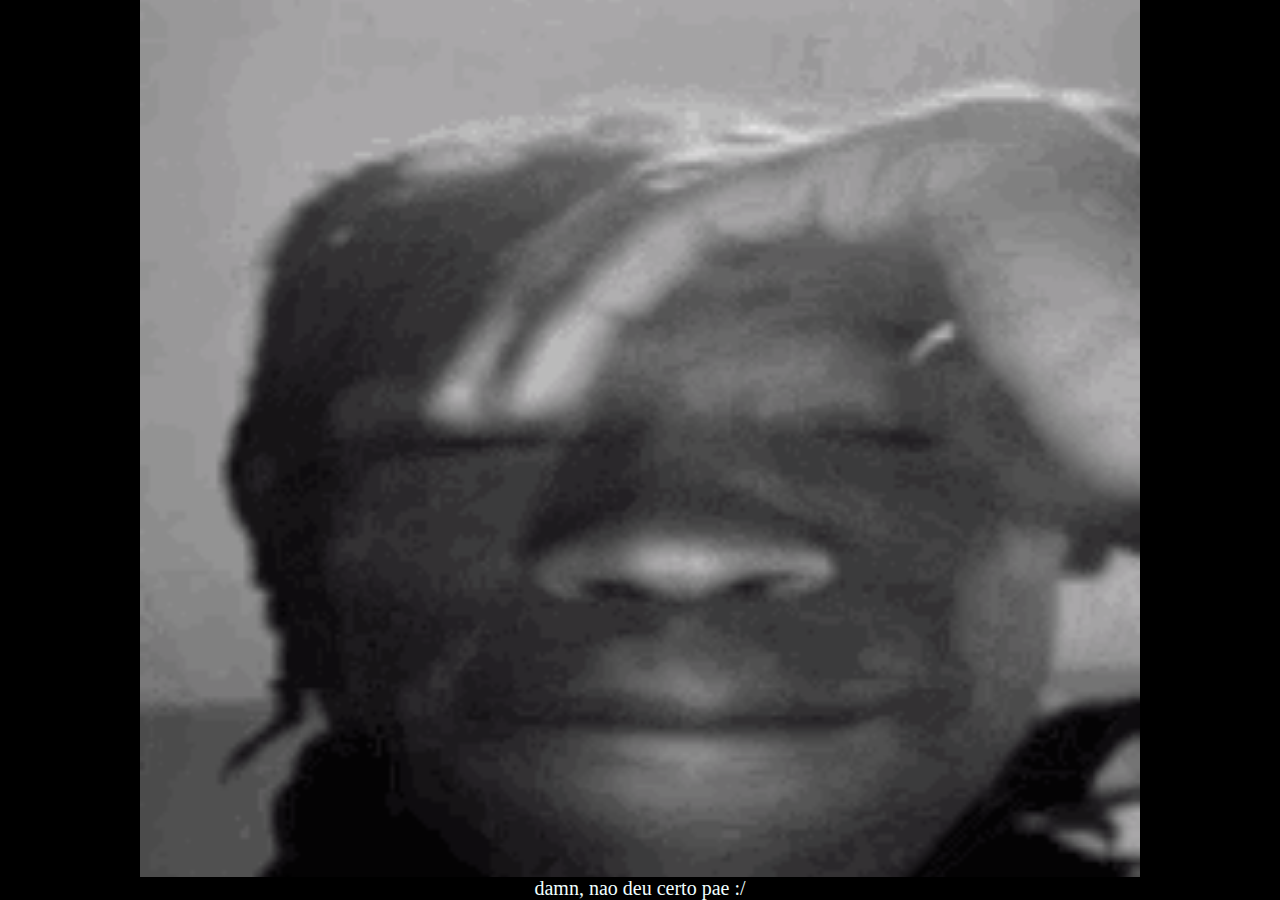
<file: esqueci.html>
<!DOCTYPE html>
<html lang="en">

<head>
    <meta charset="UTF-8">
    <meta name="viewport" content="width=device-width, initial-scale=1.0">
    <title>esqueceu</title>
    <link rel="stylesheet"
        href="https://fonts.googleapis.com/css2?family=Material+Symbols+Outlined:opsz,wght,FILL,GRAD@20..48,100..700,0..1,-50..200" />
    <link rel="shortcut icon" href="../assets/favicon.png" type="image/x-icon">
    <style>
        * {
            margin: 0;
            padding: 0;
            box-sizing: border-box;
        }

        body {
            display: flex;
            justify-content: center;
            align-items: center;
            height: 100vh;
            background-color: #000000;
            color: azure;
            flex-direction: column; /* Para alinhar o quadrado e o texto verticalmente */
        }

        .quadrado {
            width: 1000px;
            height: 1000px;
            background: url('./assets/travis-scott-astroworld.gif') no-repeat center center;
            background-size: cover;
        }

        p {
            text-align: center;
            font-size: 20px;
        }

    </style>
</head>

<body>
    <div class="quadrado"></div>
    <p id="page_after">damn, nao deu certo pae :/</p>
</body>

</html>
</file>
